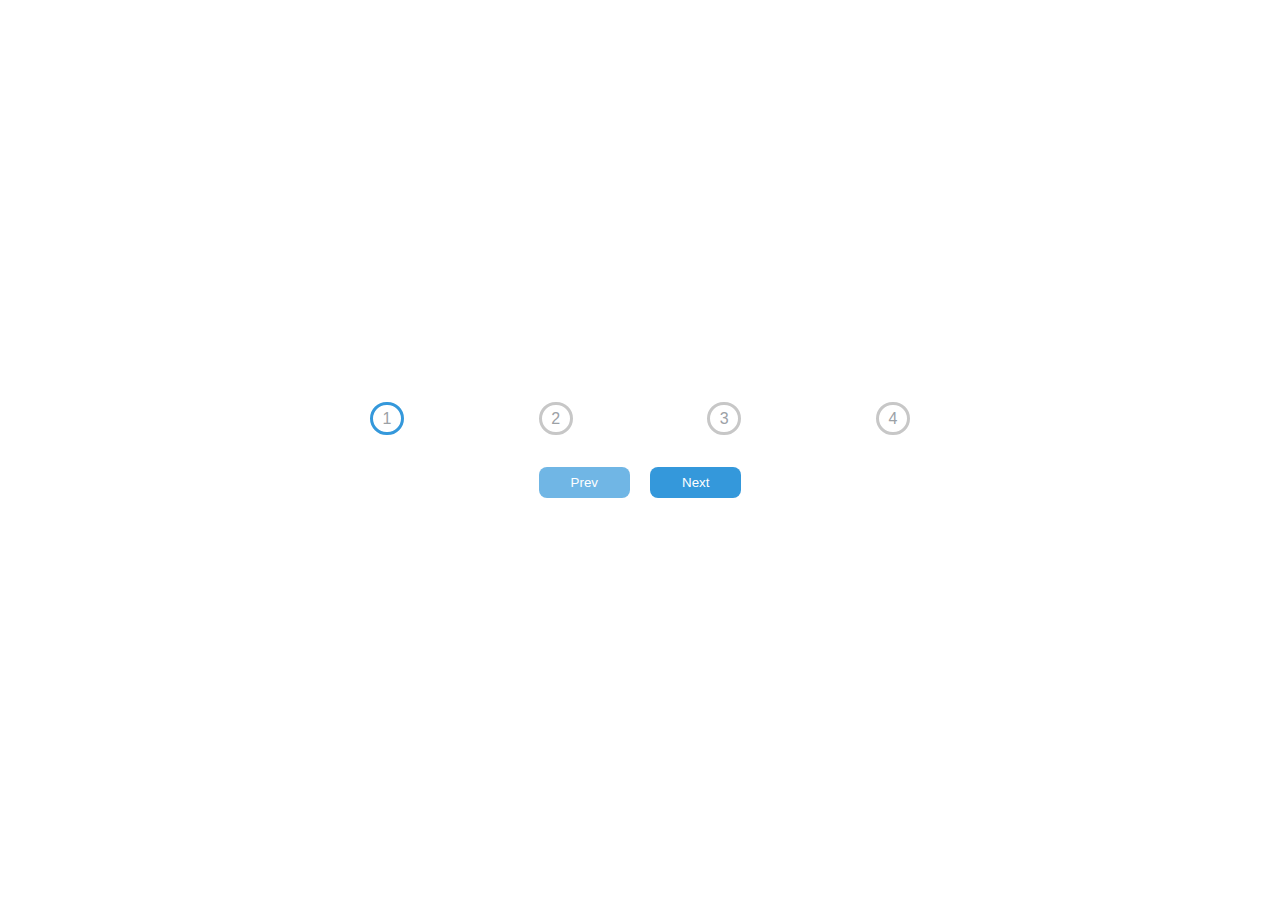
<file: ProgressSteps/index.html>
<!DOCTYPE html>
<html lang="en">

<head>
    <meta charset="UTF-8">
    <meta name="viewport" content="width=device-width, initial-scale=1.0">
    <title>Progress Steps</title>
    <link rel="stylesheet" href="styles.css">
</head>

<body>
    <main class="container">
        <section>
            <div class="steps">
                <div class="progress" id="progress"></div>
                <div class="circle circle-active">1</div>
                <div class="circle">2</div>
                <div class="circle">3</div>
                <div class="circle">4</div>
            </div>
            <button class="btn" id="prev">Prev</button>
            <button class="btn" id="next">Next</button>
        </section>
    </main>
</body>
<script src="main.js"></script>

</html>
</file>
<file: ProgressSteps/styles.css>
* {
    margin: 0;
    padding: 0;
}

.container {
    height: 100vh;
    display: grid;

    place-items: center;
    justify-content: space-around;
    text-align: center;
}

.steps {
    display: flex;
    justify-content: space-between;
    position: relative;

    width: 60vh;
    padding: 1rem;
}

.circle {
    background-color: white;
    border-radius: 999rem;
    border: .2rem solid #c7c7c7;
    color: #9ca1a6;
    padding: .3rem .6rem;
    font-family: Arial, Helvetica, sans-serif;
    transition: all 200ms ease-in-out;
}

.circle-active {
    border: .2rem solid #3498db;
}

.btn {
    display: inline-block;
    padding: .5rem 2rem;
    color: white;
    border-radius: .5rem;
    margin: 1rem .5rem;
    background-color: #3498db;
    border: none;
    cursor: pointer;
}

.btn:disabled {
    opacity: 0.7;
    cursor: not-allowed;
}

/* Progress div */
.progress {
    position: absolute;
    top: 49%;
    left: 7%;
    width: 0%;
    height: 5px;
    z-index: -1;
    background-color: #3498db;
    transition: width 200ms ease-in-out;
}
</file>
